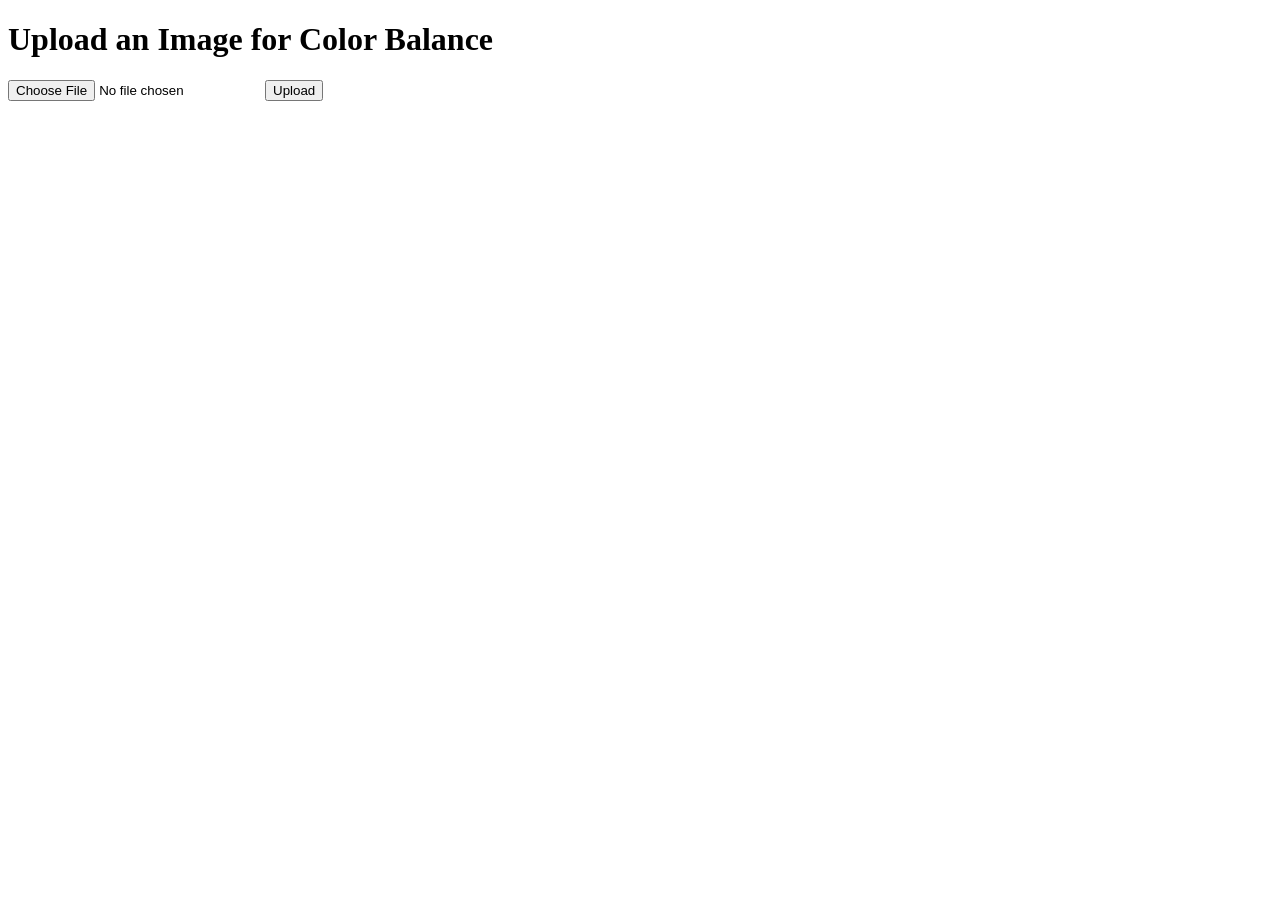
<file: templates/index2.html>
<!DOCTYPE html>
<html lang="en">
<head>
    <meta charset="UTF-8">
    <meta name="viewport" content="width=device-width, initial-scale=1.0">
    <title>Upload Image</title>
</head>
<body>
    <h1>Upload an Image for Color Balance</h1>
    <form action="/upload" method="POST" enctype="multipart/form-data">
        <input type="file" name="file" accept="image/*" required>
        <input type="submit" value="Upload">
    </form>
</body>
</html>
</file>
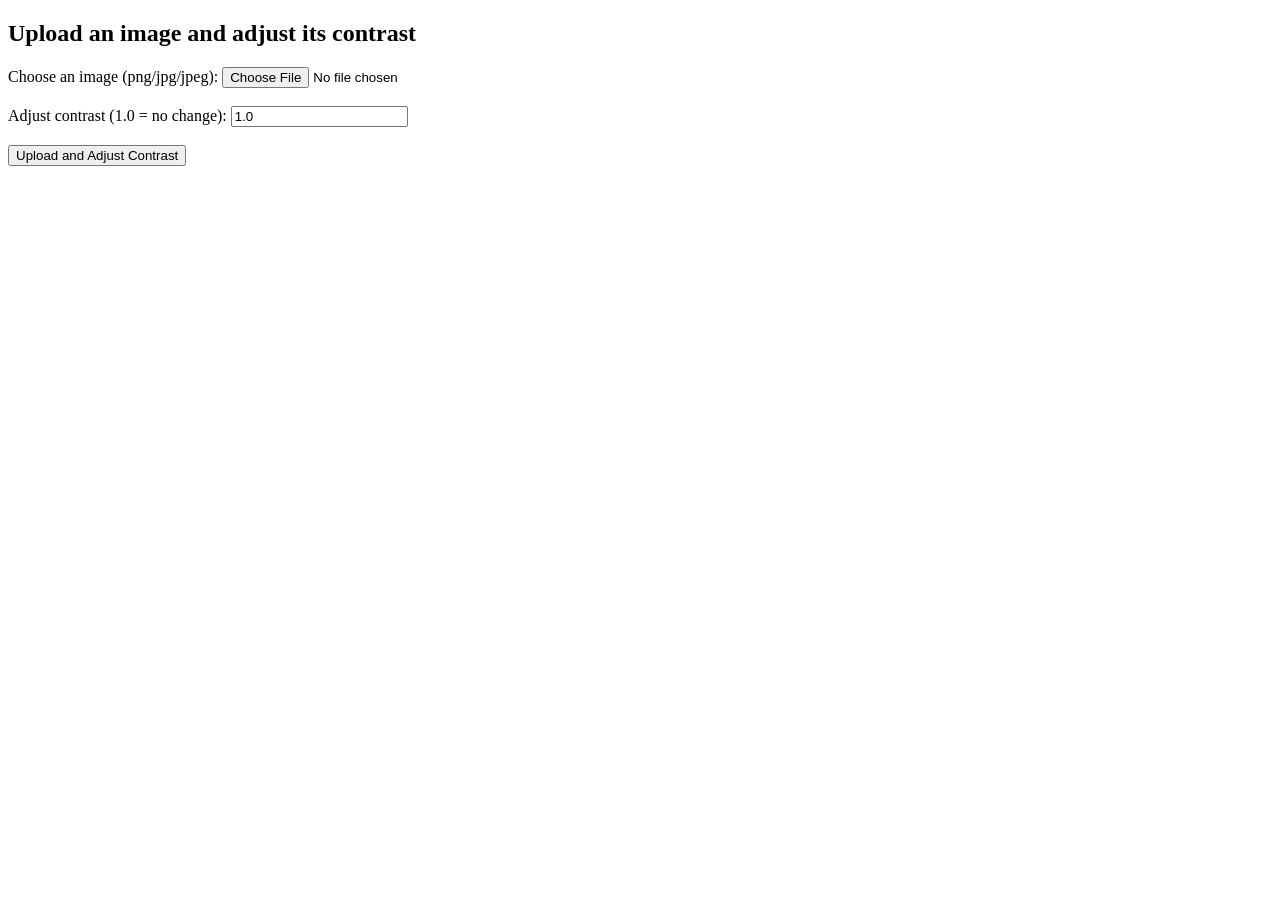
<file: templates/index3.html>
<!DOCTYPE html>
<html lang="en">
<head>
    <meta charset="UTF-8">
    <meta name="viewport" content="width=device-width, initial-scale=1.0">
    <title>Adjust Image Contrast</title>
</head>
<body>
    <h2>Upload an image and adjust its contrast</h2>
    <form action="/adjust-contrast" method="post" enctype="multipart/form-data">
        <label for="image">Choose an image (png/jpg/jpeg):</label>
        <input type="file" name="image" accept="image/png, image/jpeg" required>
        <br><br>
        <label for="factor">Adjust contrast (1.0 = no change):</label>
        <input type="number" step="0.1" name="factor" value="1.0" required>
        <br><br>
        <input type="submit" value="Upload and Adjust Contrast">
    </form>
</body>
</html>
</file>
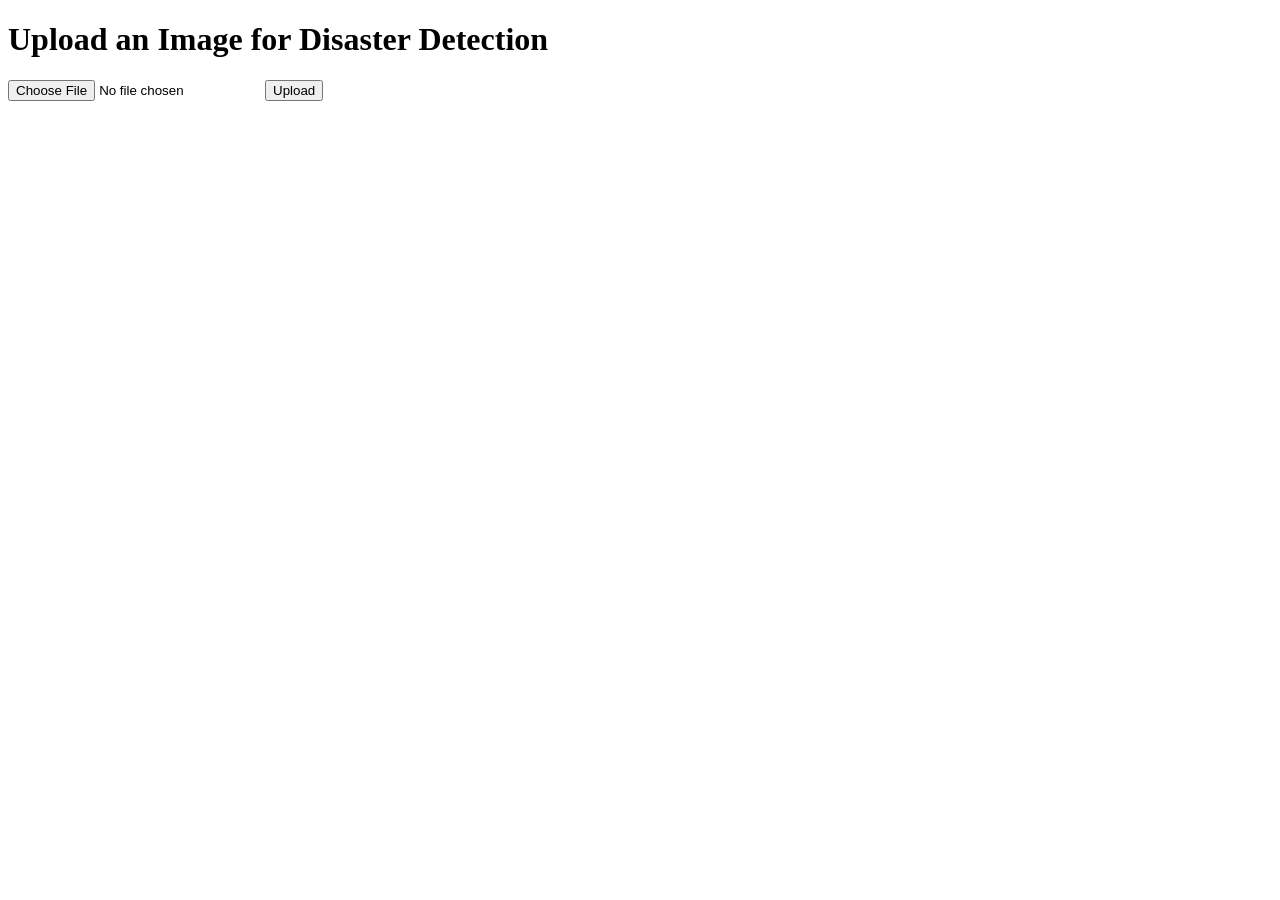
<file: templates/index5.html>
<!DOCTYPE html>
<html lang="en">
<head>
    <meta charset="UTF-8">
    <meta name="viewport" content="width=device-width, initial-scale=1.0">
    <title>Disaster Detection Upload</title>
</head>
<body>
    <h1>Upload an Image for Disaster Detection</h1>
    <form method="post" enctype="multipart/form-data">
        <input type="file" name="file" accept="image/*" required>
        <button type="submit">Upload</button>
    </form>
</body>
</html>
</file>
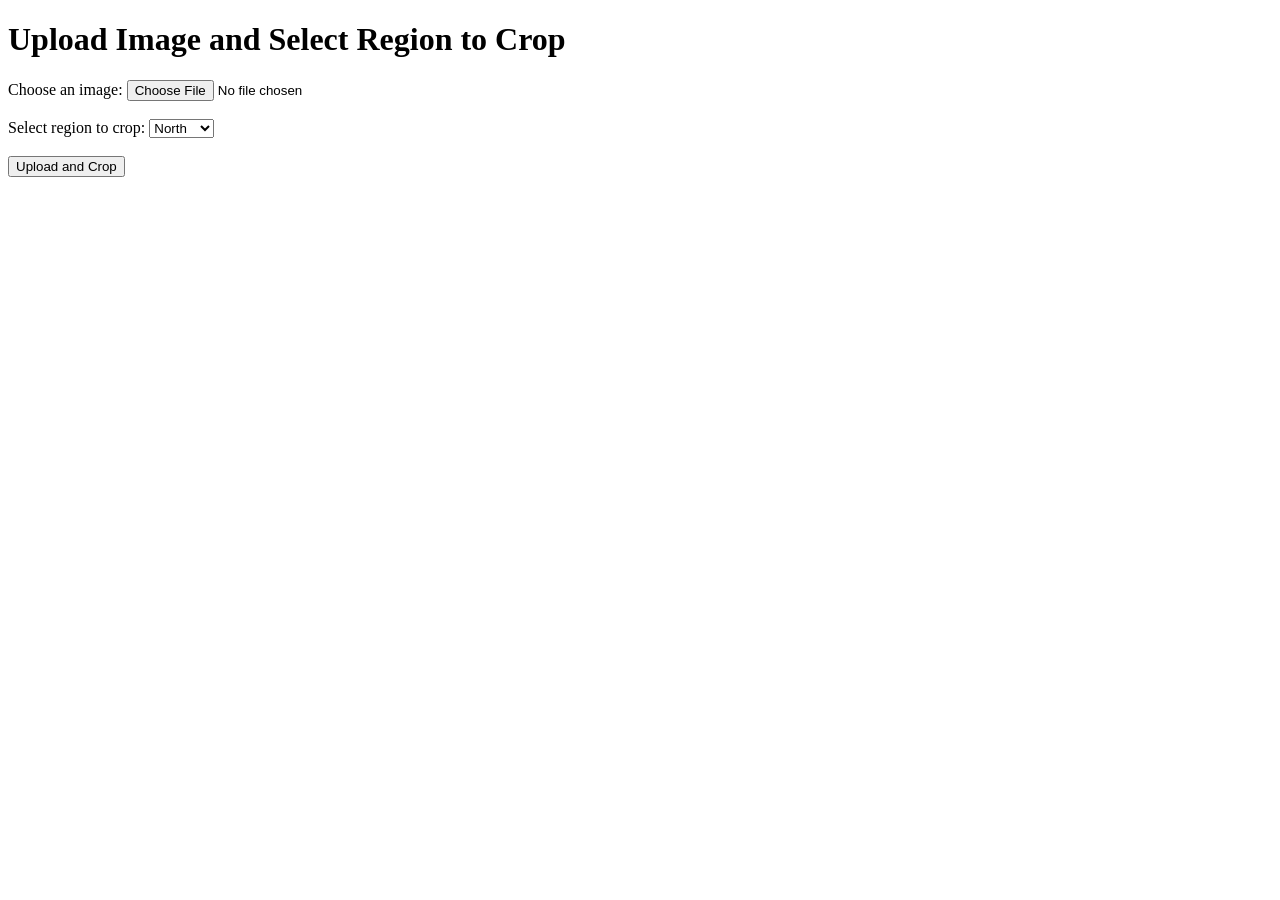
<file: templates/upload.html>
<!DOCTYPE html>
<html lang="en">
<head>
    <meta charset="UTF-8">
    <meta name="viewport" content="width=device-width, initial-scale=1.0">
    <title>Upload Image</title>
</head>
<body>
    <h1>Upload Image and Select Region to Crop</h1>
    <form action="/extract-region" method="POST" enctype="multipart/form-data">
        <label for="image">Choose an image:</label>
        <input type="file" id="image" name="image" accept="image/*" required>
        <br><br>
        <label for="region">Select region to crop:</label>
        <select id="region" name="region" required>
            <option value="north">North</option>
            <option value="south">South</option>
            <option value="central">Central</option>
        </select>
        <br><br>
        <input type="submit" value="Upload and Crop">
    </form>
</body>
</html>
</file>
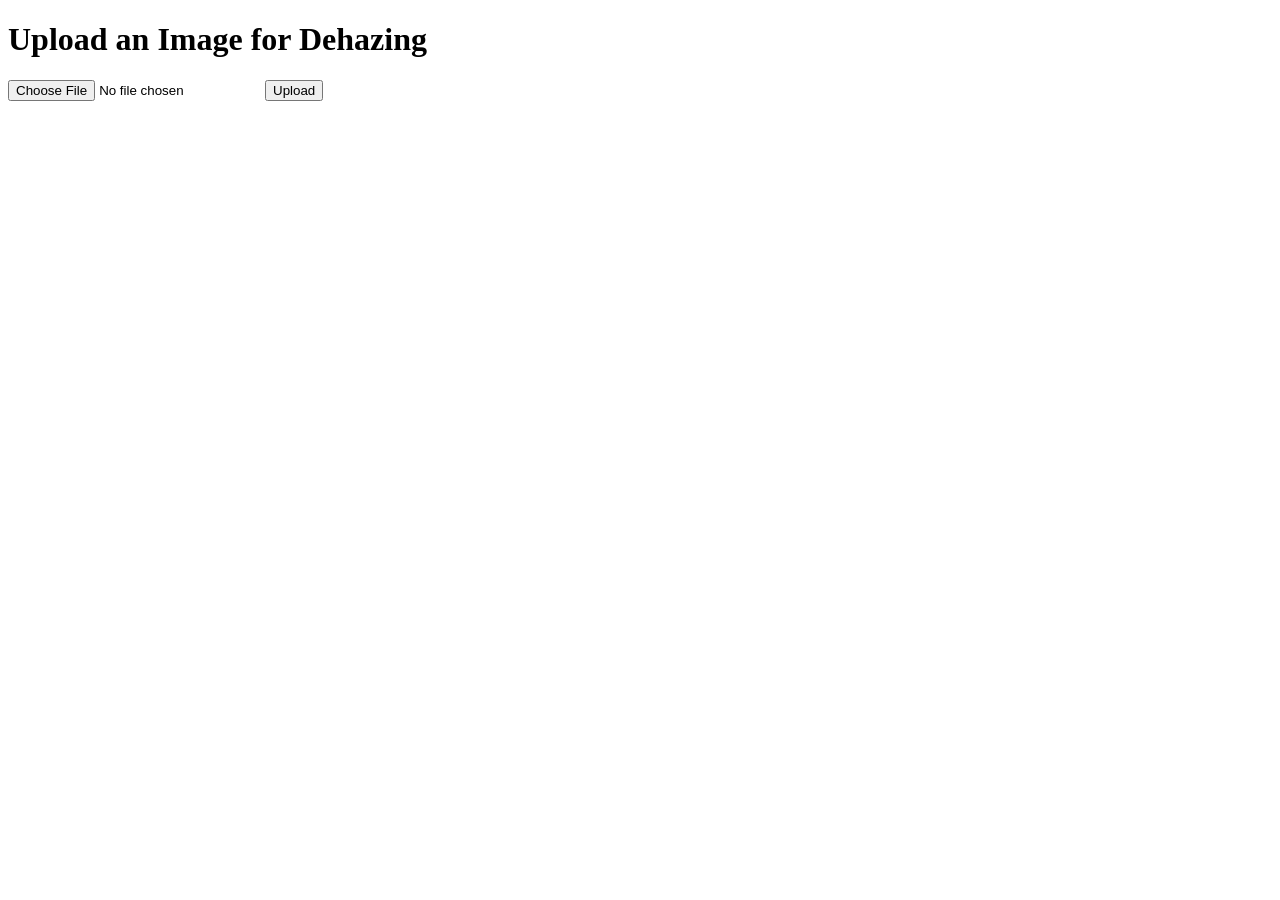
<file: templates/upload1.html>
<!DOCTYPE html>
<html lang="en">
<head>
    <meta charset="UTF-8">
    <meta name="viewport" content="width=device-width, initial-scale=1.0">
    <title>Upload Image</title>
</head>
<body>
    <h1>Upload an Image for Dehazing</h1>
    <form method="post" enctype="multipart/form-data">
        <input type="file" name="image" accept="image/*" required>
        <input type="submit" value="Upload">
    </form>
</body>
</html>
</file>
